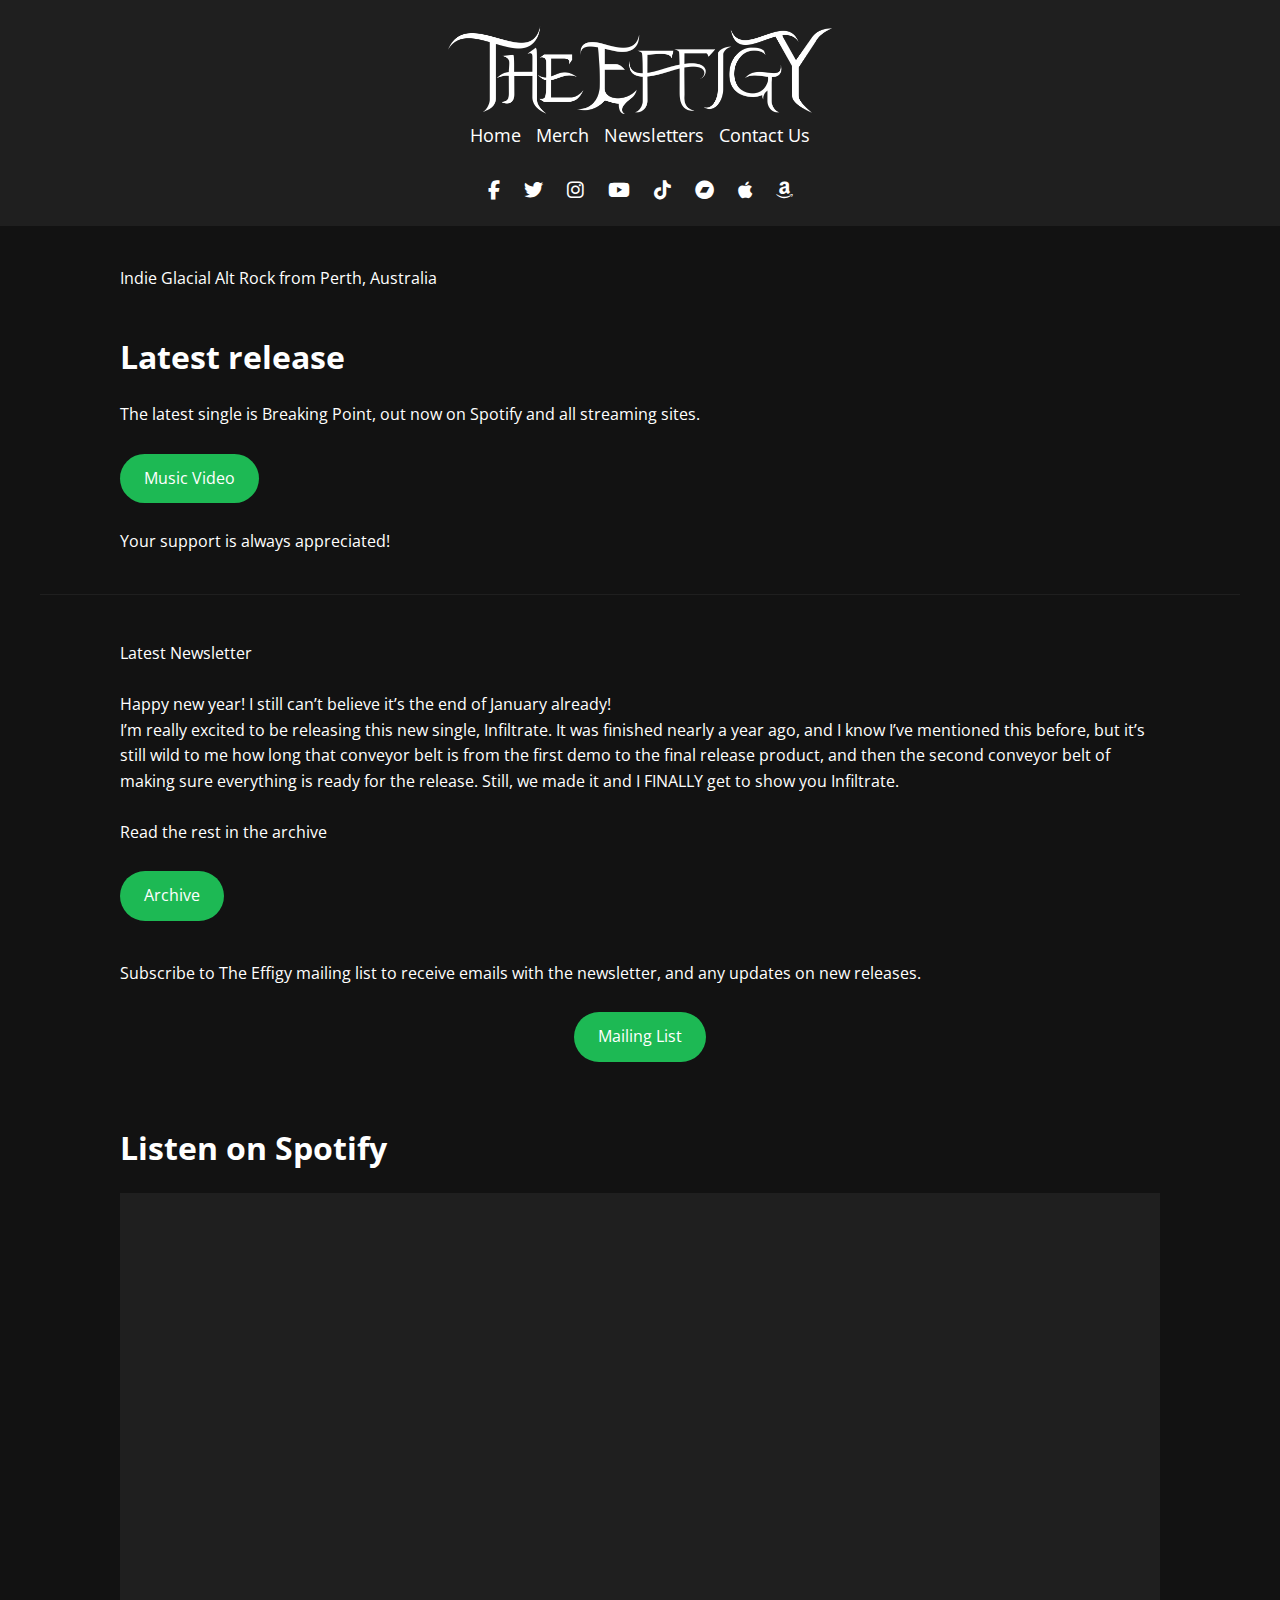
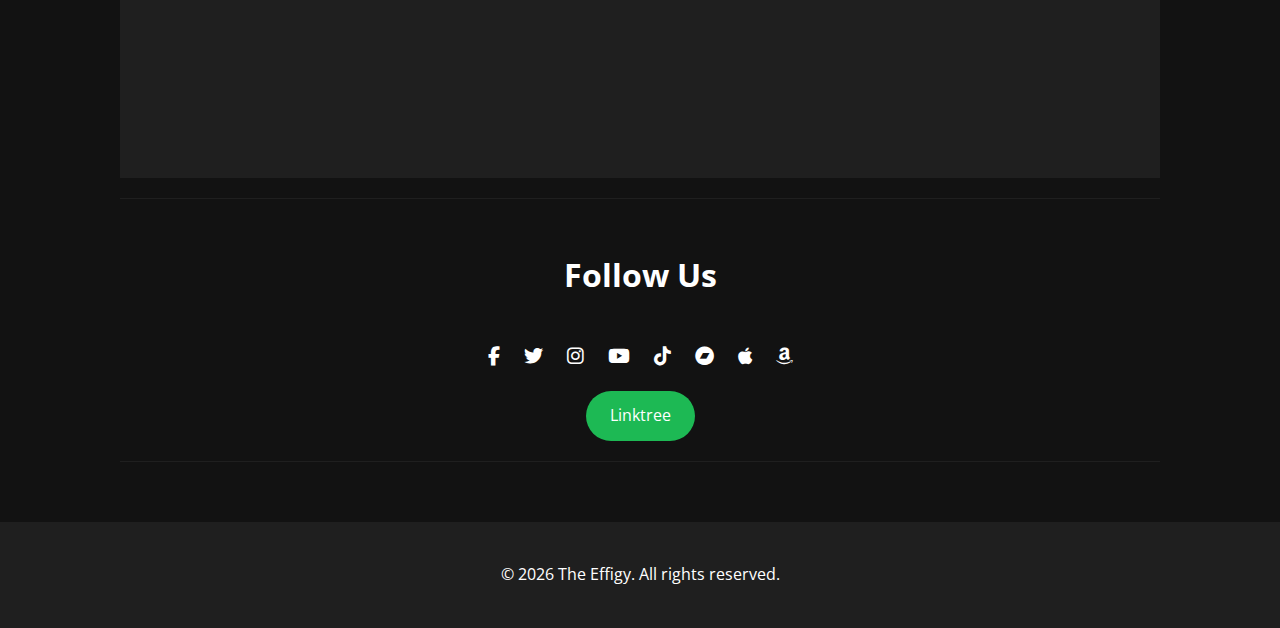
<file: index.html>
<!DOCTYPE html>
<html lang="en">
<head>
    <meta charset="UTF-8">
    <meta name="viewport" content="width=device-width, initial-scale=1.0">
    <title>The Effigy - Official Website - Home</title>
    <link rel="stylesheet" href="css/styles.css">
    <!-- Google Fonts -->
    <link href="https://fonts.googleapis.com/css2?family=Montserrat:wght@400;600&family=Open+Sans&display=swap" rel="stylesheet">
    <!-- Font Awesome for Social Icons -->
    <link rel="stylesheet" href="https://cdnjs.cloudflare.com/ajax/libs/font-awesome/6.4.0/css/all.min.css">
    <script>
        !function(t,e){var o,n,p,r;e.__SV||(window.posthog=e,e._i=[],e.init=function(i,s,a){function g(t,e){var o=e.split(".");2==o.length&&(t=t[o[0]],e=o[1]),t[e]=function(){t.push([e].concat(Array.prototype.slice.call(arguments,0)))}}(p=t.createElement("script")).type="text/javascript",p.async=!0,p.src=s.api_host.replace(".i.posthog.com","-assets.i.posthog.com")+"/static/array.js",(r=t.getElementsByTagName("script")[0]).parentNode.insertBefore(p,r);var u=e;for(void 0!==a?u=e[a]=[]:a="posthog",u.people=u.people||[],u.toString=function(t){var e="posthog";return"posthog"!==a&&(e+="."+a),t||(e+=" (stub)"),e},u.people.toString=function(){return u.toString(1)+".people (stub)"},o="init capture register register_once register_for_session unregister unregister_for_session getFeatureFlag getFeatureFlagPayload isFeatureEnabled reloadFeatureFlags updateEarlyAccessFeatureEnrollment getEarlyAccessFeatures on onFeatureFlags onSessionId getSurveys getActiveMatchingSurveys renderSurvey canRenderSurvey getNextSurveyStep identify setPersonProperties group resetGroups setPersonPropertiesForFlags resetPersonPropertiesForFlags setGroupPropertiesForFlags resetGroupPropertiesForFlags reset get_distinct_id getGroups get_session_id get_session_replay_url alias set_config startSessionRecording stopSessionRecording sessionRecordingStarted captureException loadToolbar get_property getSessionProperty createPersonProfile opt_in_capturing opt_out_capturing has_opted_in_capturing has_opted_out_capturing clear_opt_in_out_capturing debug".split(" "),n=0;n<o.length;n++)g(u,o[n]);e._i.push([i,s,a])},e.__SV=1)}(document,window.posthog||[]);
        posthog.init('phc_5s31ZFz6Cp66I7kehO4cVzxqvu7icZcXo5sejffhSTs',{api_host:'https://us.i.posthog.com', person_profiles: 'identified_only' // or 'always' to create profiles for anonymous users as well
            })
    </script>
</head>
<body>
    <header>
        <div class="header-container">
            <!-- Header Links -->
        </div>

        <div class="social-container">
                <!-- Centred social media links -->
        </div>
    </header>

    <main>
        <section>
            <div class="container">
                <!-- About me -->
                 <div>Indie Glacial Alt Rock from Perth, Australia</div>
            </div>
            <div class="container">
                <!-- News post -->
                 <h2>Latest release</h2>
                <div>
                    The latest single is Breaking Point, out now on Spotify and all streaming sites.
                </div>
                <br>
                <div>
                    <a href="https://www.youtube.com/watch?v=2jiM3LwXQOY" target="_blank" class="button">Music Video</a>
                </div>
                <br>
                <div>
                    Your support is always appreciated!
                </div>
            </div>
        </section>
        <div class="container">
            <!-- Newsletter -->
             <br>
                <div>
                    Latest Newsletter
                </div>
                <br>
                <p>
                    Happy new year! I still can’t believe it’s the end of January already!
                </p>
                <p>
                    I’m really excited to be releasing this new single, Infiltrate.
                    It was finished nearly a year ago, and I know I’ve mentioned this before, 
                    but it’s still wild to me how long that conveyor belt is from the first demo to the final release product, 
                    and then the second conveyor belt of making sure everything is ready for the release. 
                    Still, we made it and I FINALLY get to show you Infiltrate.
                </p>
                <br>
                <div>
                    Read the rest in the archive
                </div>
            <br>
                    <div>
                        <a href="newsletters.html" target="_blank" class="button">Archive</a>
                    </div>
                </div>
            </section>
        </div>

        <div class="container">
            <!-- Mailing List -->
             <p>
                Subscribe to The Effigy mailing list to receive emails with the newsletter, and any updates on new releases.
             </p>
             <br>
                <div id="mailing-list">
                    <a href="https://mailchi.mp/f0ca7340006a/theeffigymailinglist" target="_blank" class="button">Mailing List</a>
                </div>
        </div>

        <div class="container">
            <!-- Spotify Embed -->
            <section id="spotify">
                <h2>Listen on Spotify</h2>
                <div class="spotify-embed-container">
                    <iframe src="https://open.spotify.com/embed/artist/66PPP1Zp5cTWEerszKBlDs?si=JR3mWChhQX-yyreRrpFJeA" width="40%" height="50%" frameborder="0" allowtransparency="true" allow="encrypted-media"></iframe>
                </div>
                </section>
                <br>


            <!-- Social Media Links -->
            <section id="socials">
                <h2>Follow Us</h2>
                <div class="social-container">    
                </div>
                <div>
                    <a href="https://gmail.us5.list-manage.com/track/click?u=4ea4a9185fd0627d3a5a386ac&id=75b303e2e2&e=7cedbb75d9" target="_blank" class="button">Linktree</a>
                </div>
            </section>
        </div>
    </main>

    <footer>
        <div class="container">
            <p>&copy; <span id="year"></span> The Effigy. All rights reserved.</p>
        </div>
    </footer>

    <script src="js/scripts.js"></script>
</body>
</html>
</file>
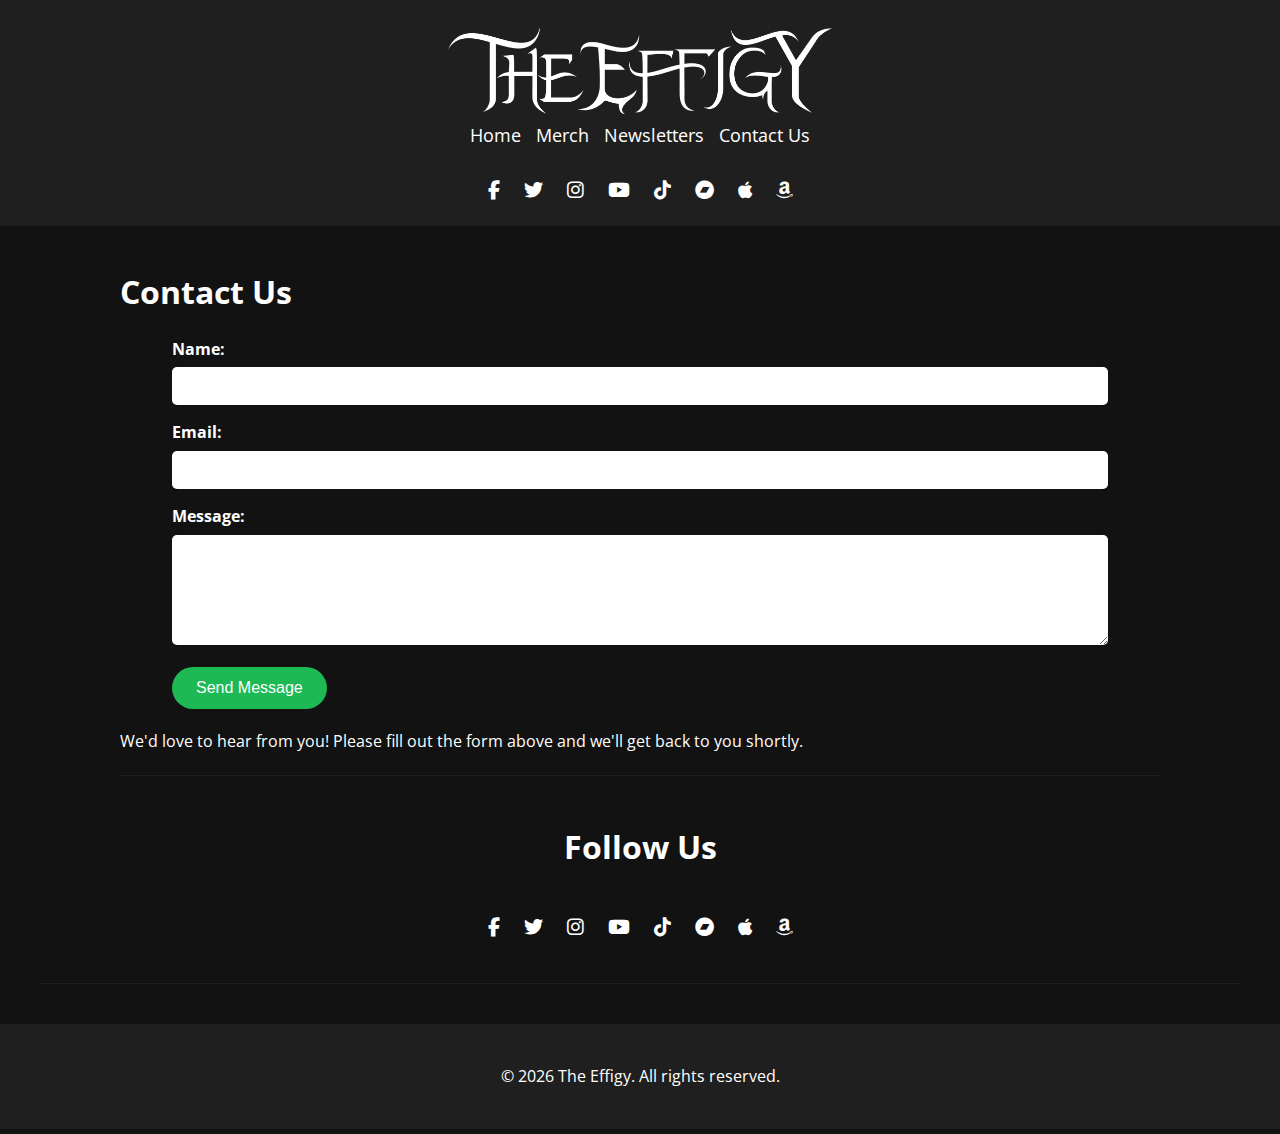
<file: contact.html>
<!DOCTYPE html>
<html lang="en">
<head>
    <meta charset="UTF-8">
    <meta name="viewport" content="width=device-width, initial-scale=1.0">
    <title>The Effigy - Contact Us</title>
    <link rel="stylesheet" href="css/styles.css">
    <!-- Google Fonts -->
    <link href="https://fonts.googleapis.com/css2?family=Montserrat:wght@400;600&family=Open+Sans&display=swap" rel="stylesheet">
    <!-- Font Awesome for Icons -->
    <link rel="stylesheet" href="https://cdnjs.cloudflare.com/ajax/libs/font-awesome/6.4.0/css/all.min.css">
    <script>
        !function(t,e){var o,n,p,r;e.__SV||(window.posthog=e,e._i=[],e.init=function(i,s,a){function g(t,e){var o=e.split(".");2==o.length&&(t=t[o[0]],e=o[1]),t[e]=function(){t.push([e].concat(Array.prototype.slice.call(arguments,0)))}}(p=t.createElement("script")).type="text/javascript",p.async=!0,p.src=s.api_host.replace(".i.posthog.com","-assets.i.posthog.com")+"/static/array.js",(r=t.getElementsByTagName("script")[0]).parentNode.insertBefore(p,r);var u=e;for(void 0!==a?u=e[a]=[]:a="posthog",u.people=u.people||[],u.toString=function(t){var e="posthog";return"posthog"!==a&&(e+="."+a),t||(e+=" (stub)"),e},u.people.toString=function(){return u.toString(1)+".people (stub)"},o="init capture register register_once register_for_session unregister unregister_for_session getFeatureFlag getFeatureFlagPayload isFeatureEnabled reloadFeatureFlags updateEarlyAccessFeatureEnrollment getEarlyAccessFeatures on onFeatureFlags onSessionId getSurveys getActiveMatchingSurveys renderSurvey canRenderSurvey getNextSurveyStep identify setPersonProperties group resetGroups setPersonPropertiesForFlags resetPersonPropertiesForFlags setGroupPropertiesForFlags resetGroupPropertiesForFlags reset get_distinct_id getGroups get_session_id get_session_replay_url alias set_config startSessionRecording stopSessionRecording sessionRecordingStarted captureException loadToolbar get_property getSessionProperty createPersonProfile opt_in_capturing opt_out_capturing has_opted_in_capturing has_opted_out_capturing clear_opt_in_out_capturing debug".split(" "),n=0;n<o.length;n++)g(u,o[n]);e._i.push([i,s,a])},e.__SV=1)}(document,window.posthog||[]);
        posthog.init('phc_5s31ZFz6Cp66I7kehO4cVzxqvu7icZcXo5sejffhSTs',{api_host:'https://us.i.posthog.com', person_profiles: 'identified_only' // or 'always' to create profiles for anonymous users as well
            })
    </script>
</head>
<body>
        <header>
            <div class="header-container">
                <!-- Header Links -->
            </div>
            
            <div class="social-container">
                    <!-- Centred social media links -->
            </div>
        </header>

    <main>
        <div class="container">
            <section id="contact">
                <h2>Contact Us</h2>
                <form action="https://formspree.io/f/YOUR_FORM_ID" method="POST">
                    <div class="form-group">
                        <label for="name">Name:</label>
                        <input type="text" id="name" name="name" required>
                    </div>

                    <div class="form-group">
                        <label for="email">Email:</label>
                        <input type="email" id="email" name="_replyto" required>
                    </div>

                    <div class="form-group">
                        <label for="message">Message:</label>
                        <textarea id="message" name="message" rows="5" required></textarea>
                    </div>

                    <button type="submit" class="button">Send Message</button>
                </form>
                <p>We'd love to hear from you! Please fill out the form above and we'll get back to you shortly.</p>
            </section>
        </div>
        <!-- Social Media Links -->
        <section id="socials">
            <h2>Follow Us</h2>
            <div class="social-container"></div>
        </section>
    </div>
    </main>

    <footer>
        <div class="container">
            <p>&copy; <span id="year"></span> The Effigy. All rights reserved.</p>
        </div>
    </footer>

    <script src="js/scripts.js"></script>
</body>
</html>
</file>
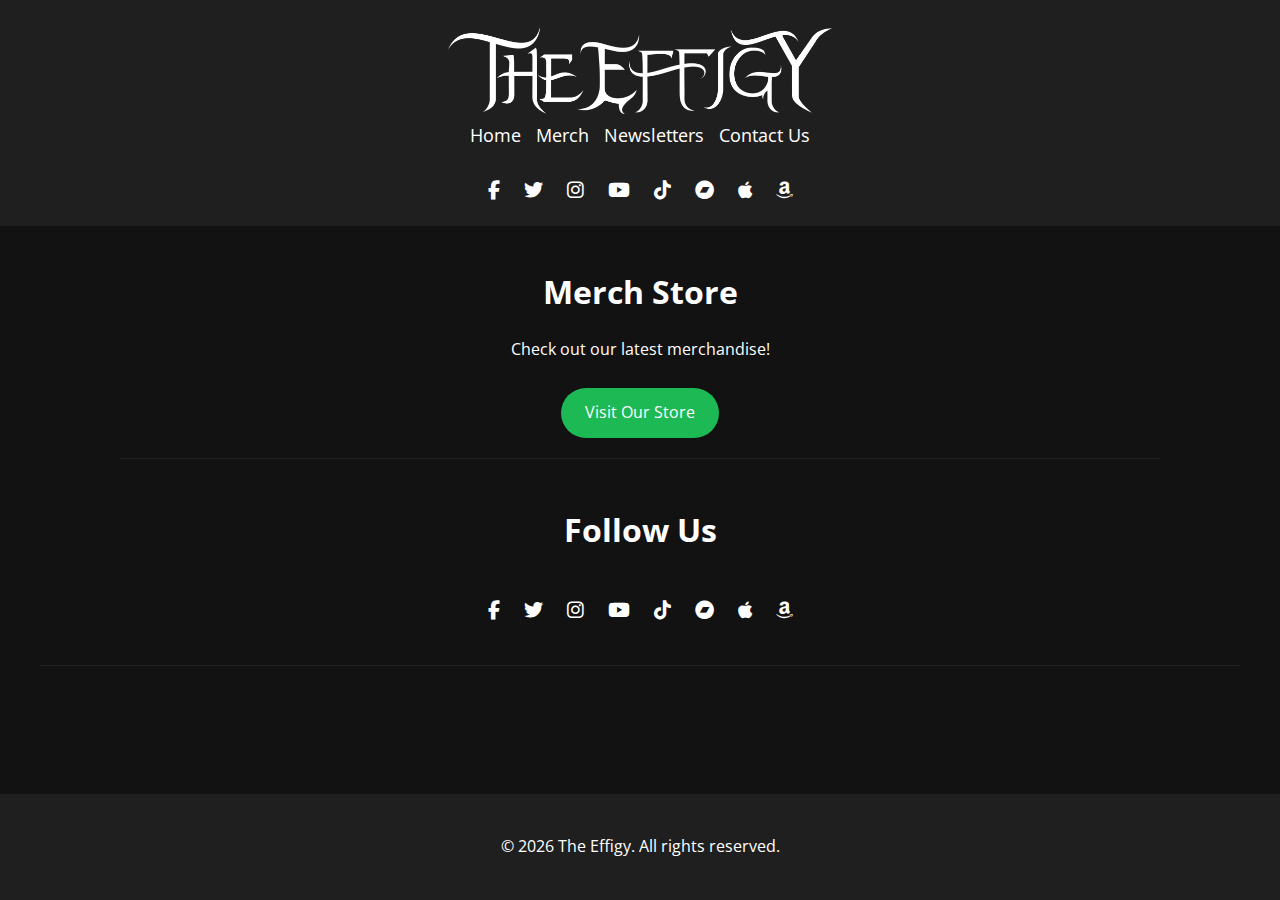
<file: merch.html>
<!DOCTYPE html>
<html lang="en">
<head>
    <meta charset="UTF-8">
    <meta name="viewport" content="width=device-width, initial-scale=1.0">
    <title>The Effigy - Merch</title>
    <link rel="stylesheet" href="css/styles.css">
    <!-- Google Fonts -->
    <link href="https://fonts.googleapis.com/css2?family=Montserrat:wght@400;600&family=Open+Sans&display=swap" rel="stylesheet">
    <!-- Font Awesome for Icons -->
    <link rel="stylesheet" href="https://cdnjs.cloudflare.com/ajax/libs/font-awesome/6.4.0/css/all.min.css">
    <script>
        !function(t,e){var o,n,p,r;e.__SV||(window.posthog=e,e._i=[],e.init=function(i,s,a){function g(t,e){var o=e.split(".");2==o.length&&(t=t[o[0]],e=o[1]),t[e]=function(){t.push([e].concat(Array.prototype.slice.call(arguments,0)))}}(p=t.createElement("script")).type="text/javascript",p.async=!0,p.src=s.api_host.replace(".i.posthog.com","-assets.i.posthog.com")+"/static/array.js",(r=t.getElementsByTagName("script")[0]).parentNode.insertBefore(p,r);var u=e;for(void 0!==a?u=e[a]=[]:a="posthog",u.people=u.people||[],u.toString=function(t){var e="posthog";return"posthog"!==a&&(e+="."+a),t||(e+=" (stub)"),e},u.people.toString=function(){return u.toString(1)+".people (stub)"},o="init capture register register_once register_for_session unregister unregister_for_session getFeatureFlag getFeatureFlagPayload isFeatureEnabled reloadFeatureFlags updateEarlyAccessFeatureEnrollment getEarlyAccessFeatures on onFeatureFlags onSessionId getSurveys getActiveMatchingSurveys renderSurvey canRenderSurvey getNextSurveyStep identify setPersonProperties group resetGroups setPersonPropertiesForFlags resetPersonPropertiesForFlags setGroupPropertiesForFlags resetGroupPropertiesForFlags reset get_distinct_id getGroups get_session_id get_session_replay_url alias set_config startSessionRecording stopSessionRecording sessionRecordingStarted captureException loadToolbar get_property getSessionProperty createPersonProfile opt_in_capturing opt_out_capturing has_opted_in_capturing has_opted_out_capturing clear_opt_in_out_capturing debug".split(" "),n=0;n<o.length;n++)g(u,o[n]);e._i.push([i,s,a])},e.__SV=1)}(document,window.posthog||[]);
        posthog.init('phc_5s31ZFz6Cp66I7kehO4cVzxqvu7icZcXo5sejffhSTs',{api_host:'https://us.i.posthog.com', person_profiles: 'identified_only' // or 'always' to create profiles for anonymous users as well
            })
    </script>
    
</head>
<body>
        <header>
            <div class="header-container">
                <!-- Header Links -->
            </div>
            
            <div class="social-container">
                    <!-- Centred social media links -->
            </div>
        </header>

    <main>
        <div class="container">
            <section id="merch">
                <h2>Merch Store</h2>
                <p>Check out our latest merchandise!</p>
                <!-- Replace with actual merch store link -->
                 <br>
                <a href="https://yourmerchstore.com" target="_blank" class="button">Visit Our Store</a>
            </section>
        </div>
        
    </div>
    <!-- Social Media Links -->
    <section id="socials">
        <h2>Follow Us</h2>
        <div class="social-container"></div>
    </section>
    </main>

    <footer>
        
        <div class="container">
            <p>&copy; <span id="year"></span> The Effigy. All rights reserved.</p>
        </div>
    </footer>

    <script src="js/scripts.js"></script>
</body>
</html>
</file>
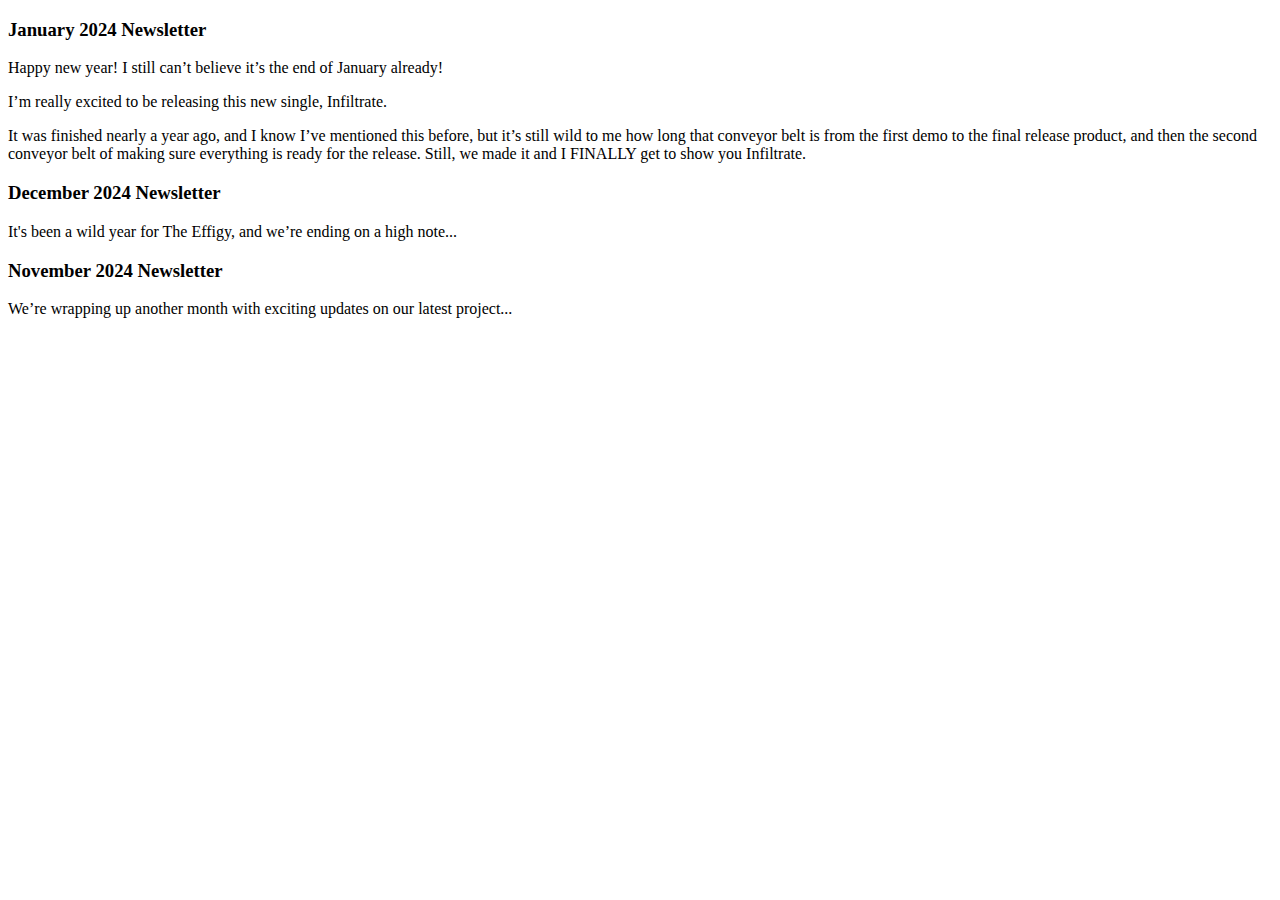
<file: newsletter-archive.html>
<!DOCTYPE html>
<html lang="en">
<head>
    <meta charset="UTF-8">
    <meta name="viewport" content="width=device-width, initial-scale=1.0">
    <title>The Effigy - Newsletter Archive</title>
</head>
<body>
    <div id="newsletters">
        <div id="newsletter-jan-2024" class="newsletter">
            <h3>January 2024 Newsletter</h3>
            <p>
            Happy new year! I still can’t believe it’s the end of January already!
            </p>
            <p>
            I’m really excited to be releasing this new single, Infiltrate. 
            </p>   
            <p>
                It was finished nearly a year ago, and I know I’ve mentioned this before, but it’s still wild to me how long that conveyor belt is from the first demo to the final release product, and then the second conveyor belt of making sure everything is ready for the release. 
                Still, we made it and I FINALLY get to show you Infiltrate.
            </p>
        </div>
        
        <div id="newsletter-dec-2024" class="newsletter">
            <h3>December 2024 Newsletter</h3>
            <p>It's been a wild year for The Effigy, and we’re ending on a high note...</p>
        </div>
        
        <div id="newsletter-nov-2024" class="newsletter">
            <h3>November 2024 Newsletter</h3>
            <p>We’re wrapping up another month with exciting updates on our latest project...</p>
        </div>
    </div>
</body>
</html>
</file>
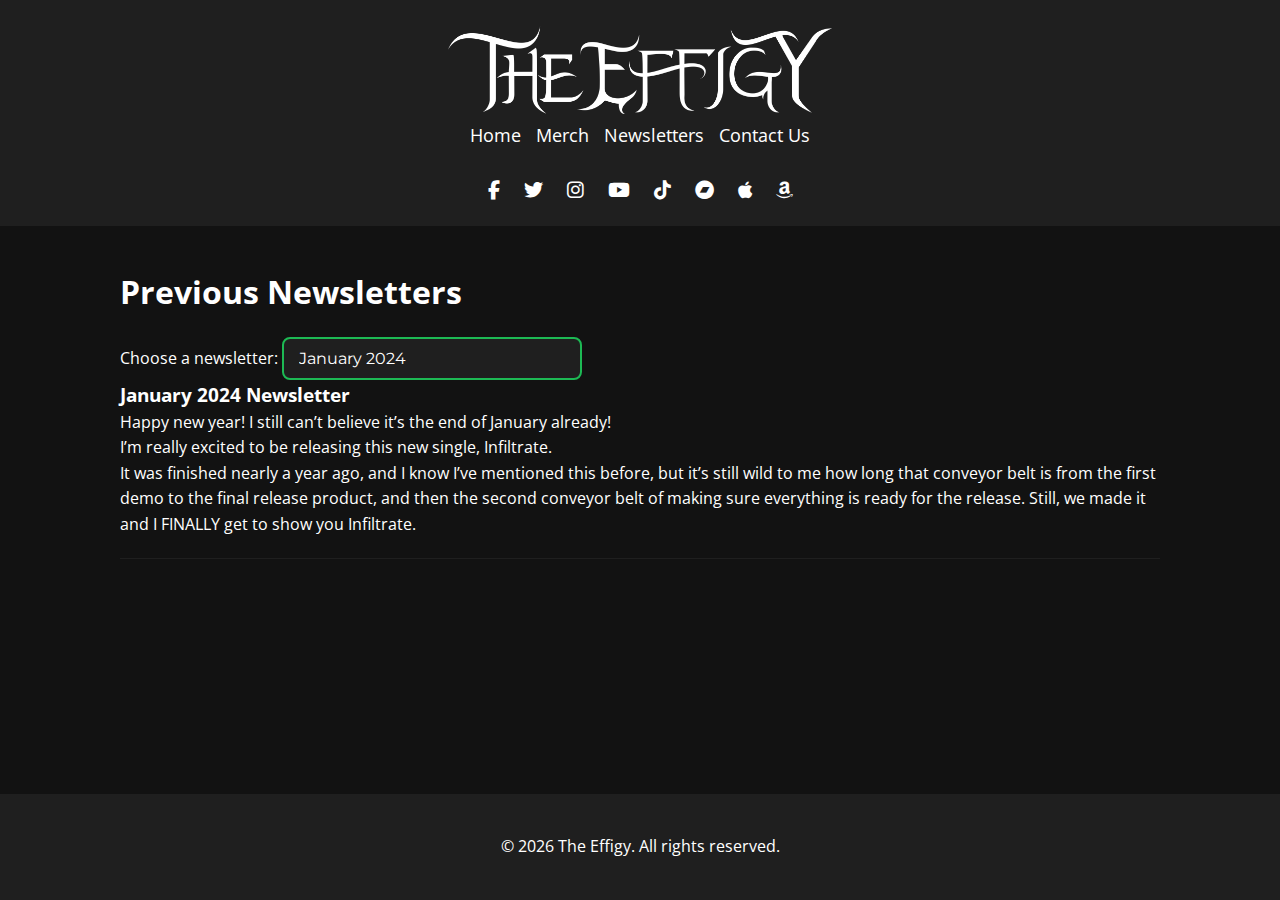
<file: newsletters.html>
<!DOCTYPE html>
<html lang="en">
<head>
    <meta charset="UTF-8">
    <meta name="viewport" content="width=device-width, initial-scale=1.0">
    <title>The Effigy - Newsletters</title>
    <link rel="stylesheet" href="css/styles.css">
    <link href="https://fonts.googleapis.com/css2?family=Montserrat:wght@400;600&family=Open+Sans&display=swap" rel="stylesheet">
    <!-- Font Awesome for Icons -->
    <link rel="stylesheet" href="https://cdnjs.cloudflare.com/ajax/libs/font-awesome/6.4.0/css/all.min.css">
    <script>
        !function(t,e){var o,n,p,r;e.__SV||(window.posthog=e,e._i=[],e.init=function(i,s,a){function g(t,e){var o=e.split(".");2==o.length&&(t=t[o[0]],e=o[1]),t[e]=function(){t.push([e].concat(Array.prototype.slice.call(arguments,0)))}}(p=t.createElement("script")).type="text/javascript",p.async=!0,p.src=s.api_host.replace(".i.posthog.com","-assets.i.posthog.com")+"/static/array.js",(r=t.getElementsByTagName("script")[0]).parentNode.insertBefore(p,r);var u=e;for(void 0!==a?u=e[a]=[]:a="posthog",u.people=u.people||[],u.toString=function(t){var e="posthog";return"posthog"!==a&&(e+="."+a),t||(e+=" (stub)"),e},u.people.toString=function(){return u.toString(1)+".people (stub)"},o="init capture register register_once register_for_session unregister unregister_for_session getFeatureFlag getFeatureFlagPayload isFeatureEnabled reloadFeatureFlags updateEarlyAccessFeatureEnrollment getEarlyAccessFeatures on onFeatureFlags onSessionId getSurveys getActiveMatchingSurveys renderSurvey canRenderSurvey getNextSurveyStep identify setPersonProperties group resetGroups setPersonPropertiesForFlags resetPersonPropertiesForFlags setGroupPropertiesForFlags resetGroupPropertiesForFlags reset get_distinct_id getGroups get_session_id get_session_replay_url alias set_config startSessionRecording stopSessionRecording sessionRecordingStarted captureException loadToolbar get_property getSessionProperty createPersonProfile opt_in_capturing opt_out_capturing has_opted_in_capturing has_opted_out_capturing clear_opt_in_out_capturing debug".split(" "),n=0;n<o.length;n++)g(u,o[n]);e._i.push([i,s,a])},e.__SV=1)}(document,window.posthog||[]);
        posthog.init('phc_5s31ZFz6Cp66I7kehO4cVzxqvu7icZcXo5sejffhSTs',{api_host:'https://us.i.posthog.com', person_profiles: 'identified_only' // or 'always' to create profiles for anonymous users as well
            })
    </script>
</head>
<body>
    <header>
        <div class="header-container">
            <!-- Header Links -->
        </div>

        <div class="social-container">
            <!-- Centred social media links -->
        </div>
    </header>

    <main>
        <div class="container">
            <section id="newsletters">
                <h2>Previous Newsletters</h2>
                
                <label for="newsletter-select">Choose a newsletter:</label>
                <select id="newsletter-select">
                    <option value="">-- Select --</option>
                    <option value="newsletter-jan-2024">January 2024</option>
                    <option value="newsletter-dec-2024">December 2024</option>
                    <option value="newsletter-nov-2024">November 2024</option>
                </select>

                <div id="newsletter-content" class="currently-chosen-newsletter">
                    <p>Select a newsletter to display its content.</p>
                </div>
            </section>
        </div>
    </main>

    <footer>
        <div class="container">
            <p>&copy; <span id="year"></span> The Effigy. All rights reserved.</p>
        </div>
    </footer>

    <script src="js/scripts.js"></script>
</body>
</html>
</file>
<file: css/styles.css>
/* Reset some basic elements */
* {
    margin: 0;
    padding: 0;
    box-sizing: border-box;
}

:root {
    --primary-color: #1DB954;
    /* Spotify Green */
    --secondary-color: #1f1f1f;
    /* Dark Background */
    --background-color: #121212;
    /* Main Background */
    --text-color: #ffffff;
    /* White Text */
    --url-color: #5f6aff;
    --font-main: 'Montserrat', sans-serif;
    --font-secondary: 'Open Sans', sans-serif;
}

/* Base Styling */
body {
    font-family: var(--font-main);
    background-color: var(--background-color);
    color: var(--text-color);
    line-height: 1.6;
    min-height: 100vh;
    display: flex;
    flex-direction: column;
}

/* Utility Classes */
.text-center {
    text-align: center;
}

.container {
    width: 90%;
    max-width: 1200px;
    margin: 0 auto;
    padding: 20px;
}

/* Header Styling */
header {
    background-color: var(--secondary-color);
    padding: 0px 0;
    text-align: center;
}

header h1 {
    font-size: 2.5rem;
    font-family: var(--font-secondary);
    margin-bottom: 10px;
}

nav ul {
    list-style: none;
    display: flex;
    justify-content: center;
    gap: 15px;
}

nav ul li a {
    color: var(--text-color);
    text-decoration: none;
    font-size: 1.1rem;
    transition: color 0.3s ease;
}

nav ul li a:hover {
    color: var(--primary-color);
}

/* Main Content Styling */
main {
    flex: 1;
    padding: 0px 40px 20px;
}

section {
    margin-bottom: 0px;
    padding: 20px 0;
    border-bottom: 1px solid var(--secondary-color);
}

h2 {
    font-size: 2rem;
    margin-bottom: 20px;
    font-family: var(--font-secondary);
}

p,
div {
    font-size: 1rem;
    font-family: var(--font-secondary);
}

#socials {
    text-align: center;
    padding: 20px 0;
    margin-top: 5px;
}

#mailing-list {
    text-align: center;
}

#merch {
    text-align: center;
}

/* Spotify Embed */
#spotify iframe {
    border-radius: 12px;
}

.spotify-embed-container {
    position: relative;
    padding-bottom: 56.25%;
    /* 16:9 aspect ratio */
    height: 0;
    overflow: hidden;
    max-width: 100%;
    background-color: var(--secondary-color);
}

.spotify-embed-container iframe {
    position: absolute;
    top: 0;
    left: 0;
    width: 100%;
    height: 100%;
    border: 0;
}

/* Social Links Styling */
.social-links a {
    display: inline-block;
    margin: 0 10px;
    color: var(--text-color);
    text-decoration: none;
    font-size: 1.2rem;
    transition: color 0.3s ease;
}

.social-links a:hover {
    color: var(--primary-color);
}

/* Button Styling */
.button {
    display: inline-block;
    padding: 12px 24px;
    background-color: var(--primary-color);
    color: var(--text-color);
    text-decoration: none;
    border-radius: 25px;
    font-size: 1rem;
    transition: background-color 0.3s ease, transform 0.2s ease;
}

.button:hover {
    background-color: #17a44d;
    transform: scale(1.05);
}

/* Form Styling */
form {
    max-width: 90%;
    margin: 20px auto;
    text-align: left;
}

form label {
    display: block;
    margin-bottom: 5px;
    font-weight: bold;
}

form input,
form textarea {
    width: 100%;
    padding: 10px;
    margin-bottom: 15px;
    border: none;
    border-radius: 5px;
    font-size: 1rem;
}

form input:focus,
form textarea:focus {
    outline: none;
    box-shadow: 0 0 5px var(--primary-color);
}

form button {
    padding: 12px 24px;
    background-color: var(--primary-color);
    border: none;
    border-radius: 25px;
    color: var(--text-color);
    cursor: pointer;
    font-size: 1rem;
    transition: background-color 0.3s ease;
}

form button:hover {
    background-color: #17a44d;
}

/* Footer Styling */
footer {
    background-color: var(--secondary-color);
    text-align: center;
    padding: 20px 0;
    font-size: 0.9rem;
    margin-top: 20px;
}

footer p {
    margin: 0;
}

/* Responsive Design */
@media (max-width: 768px) {
    nav ul {
        flex-direction: column;
        gap: 10px;
    }

    main {
        padding: 20px 10px;
    }

    .spotify-embed-container iframe {
        height: 300px;
    }
}

/* Style the select dropdown */
select {
    appearance: none;
    /* Removes default browser styling */
    background-color: var(--secondary-color);
    /* Dark background */
    color: var(--text-color);
    /* White text */
    font-family: var(--font-main);
    font-size: 1rem;
    padding: 10px 15px;
    border: 2px solid var(--primary-color);
    /* Spotify green border */
    border-radius: 8px;
    cursor: pointer;
    outline: none;
    width: 100%;
    max-width: 300px;
    /* Adjust width as needed */
    transition: all 0.3s ease;
}

/* Style dropdown arrow */
select::-ms-expand {
    display: none;
    /* Hide default arrow in IE */
}

select::after {
    content: "\25BC";
    /* Unicode for downward arrow */
    font-size: 14px;
    color: var(--text-color);
    position: absolute;
    right: 15px;
    top: 50%;
    transform: translateY(-50%);
    pointer-events: none;
}

/* Hover and Focus Styles */
select:hover,
select:focus {
    background-color: var(--background-color);
    /* Slightly lighter background */
    border-color: var(--url-color);
    /* Blue hover effect */
}

/* Option styles */
option {
    background-color: var(--secondary-color);
    color: var(--text-color);
    font-size: 1rem;
    padding: 10px;
}
</file>
